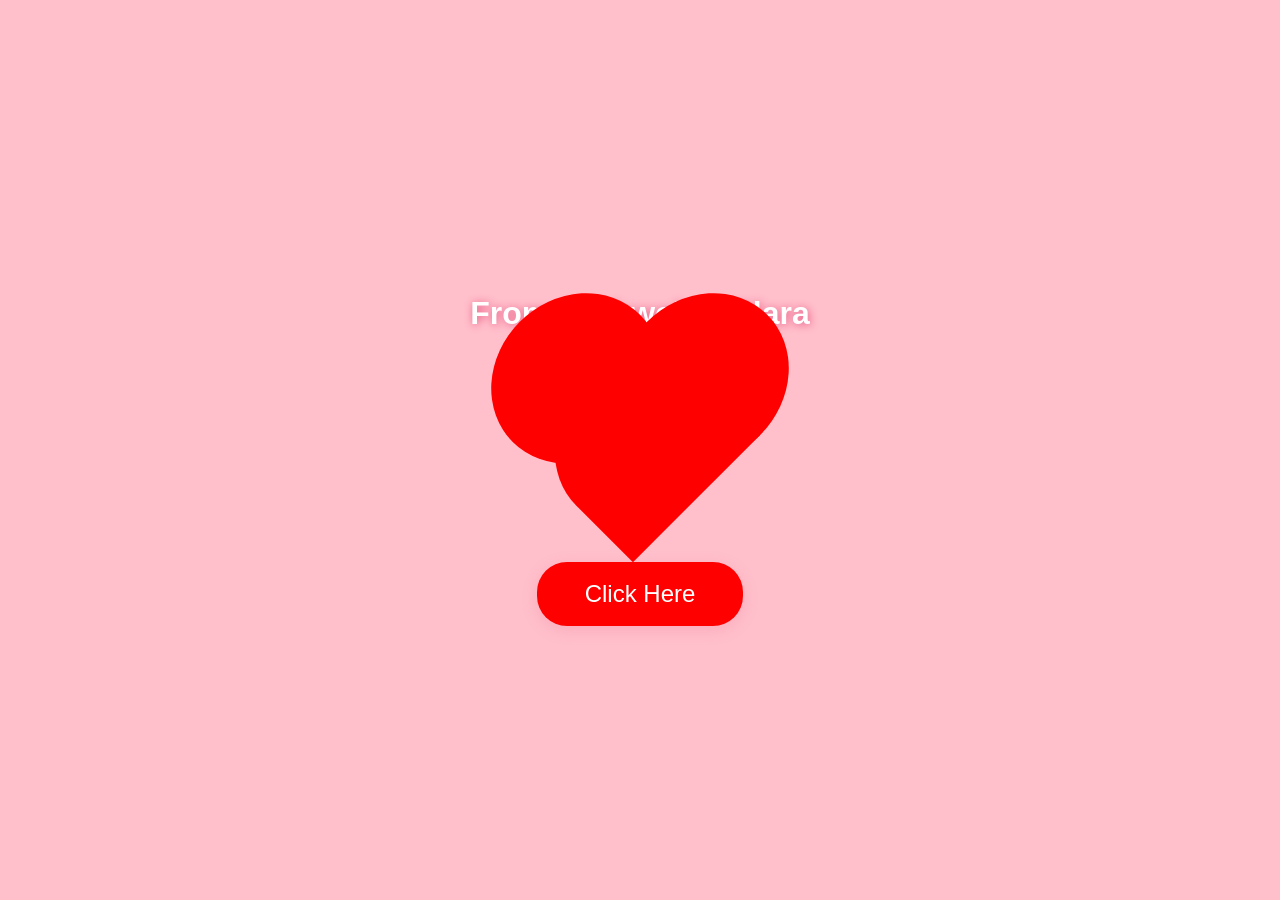
<file: public/index.html>
<!DOCTYPE html>
<html lang="en">
<head>
  <meta charset="UTF-8">
  <meta name="viewport" content="width=device-width, initial-scale=1.0">
  <title>Happy Valentine's, Clara!</title>
  <link rel="stylesheet" href="style.css">
</head>
<body>
  <div class="container">
    <h1>From Bethwel to Clara</h1>
    <div class="heart"></div>
    <button id="surpriseBtn">Click Here</button>
  </div>
  <script src="script.js"></script>
</body>
</html>
</file>
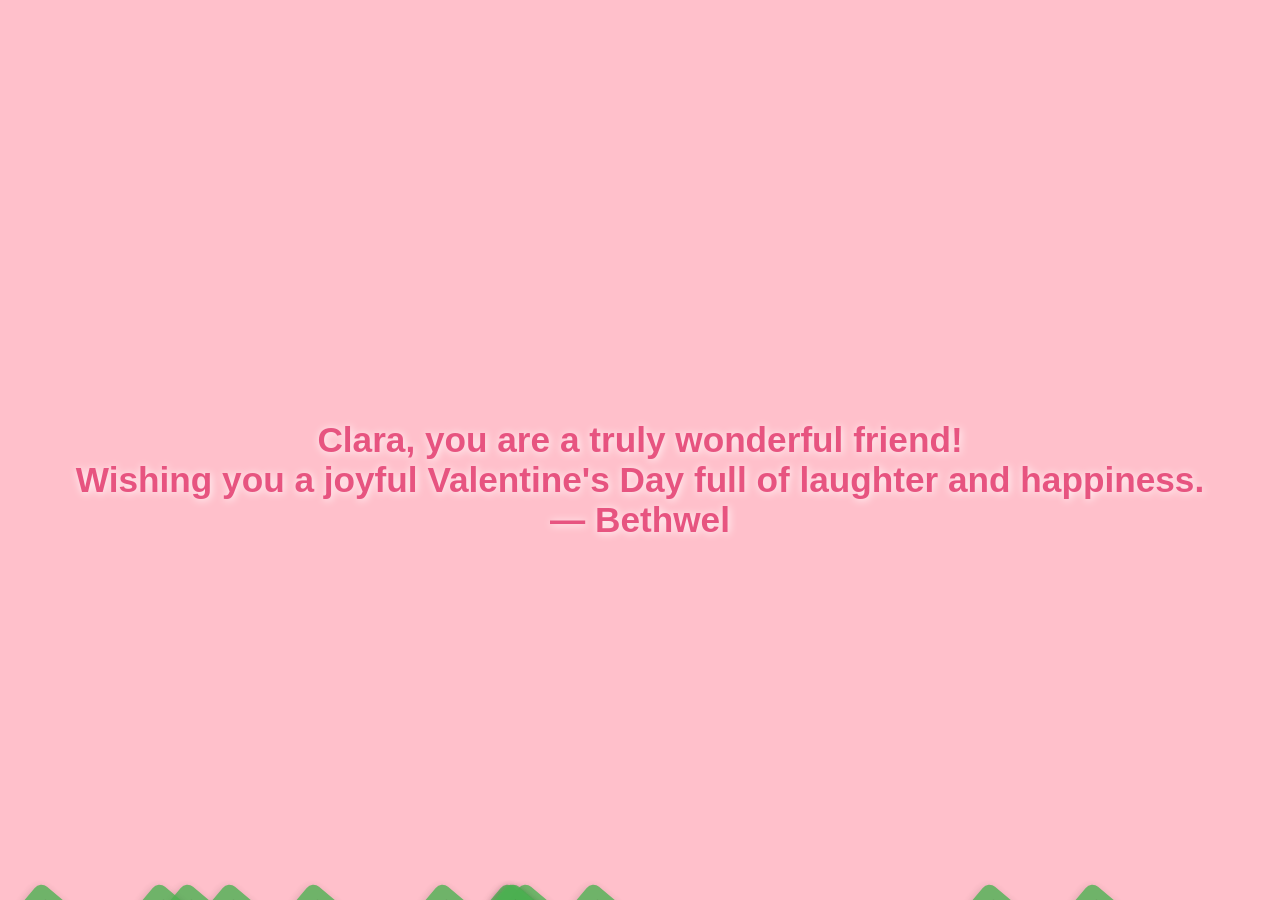
<file: public/friends.html>
<!DOCTYPE html>
<html lang="en">
<head>
  <meta charset="UTF-8">
  <meta name="viewport" content="width=device-width, initial-scale=1.0">
  <title>Wonderful Friends</title>
  <link rel="stylesheet" href="style.css">
  <style>
    .message {
      color: #e75480;
      font-size: 2.2rem;
      margin-top: 60px;
      text-align: center;
      font-weight: bold;
      text-shadow: 1px 1px 8px #fff;
    }
    .money {
      position: fixed;
      top: 0;
      left: 0;
      width: 100vw;
      height: 100vh;
      pointer-events: none;
      z-index: 100;
    }
    .bill {
      position: absolute;
      width: 60px;
      height: 30px;
      background: linear-gradient(90deg, #4caf50 60%, #fff 100%);
      border-radius: 8px;
      color: #222;
      font-size: 1.2rem;
      display: flex;
      align-items: center;
      justify-content: center;
      box-shadow: 0 2px 8px rgba(0,0,0,0.2);
      animation: fall 2.5s linear forwards;
    }
    @keyframes fall {
      0% { opacity: 0; transform: translateY(-80px) rotate(-20deg) scale(0.7); }
      10% { opacity: 1; }
      100% { opacity: 0.8; transform: translateY(100vh) rotate(40deg) scale(1.1); }
    }
  </style>
</head>
<body style="background:pink;">
  <div class="container">
    <div class="message">Clara, you are a truly wonderful friend!<br>Wishing you a joyful Valentine's Day full of laughter and happiness.<br>— Bethwel</div>
    <div class="money" id="money"></div>
  </div>
  <script>
    function createBill() {
      const bill = document.createElement('div');
      bill.className = 'bill';
      bill.style.left = Math.random() * 95 + 'vw';
      bill.style.animationDuration = (1.8 + Math.random() * 1.5) + 's';
      bill.textContent = '$💸';
      document.getElementById('money').appendChild(bill);
      setTimeout(() => bill.remove(), 2500);
    }
    setInterval(createBill, 200);
    for(let i=0;i<10;i++) setTimeout(createBill, i*150);
  </script>
</body>
</html>
</file>
<file: public/style.css>
body {
  background: pink;
  margin: 0;
  font-family: 'Segoe UI', Arial, sans-serif;
}
.container {
  display: flex;
  flex-direction: column;
  align-items: center;
  justify-content: center;
  min-height: 100vh;
}
h1 {
  color: #fff;
  margin-bottom: 30px;
  text-shadow: 1px 1px 8px #e75480;
}
.heart {
  width: 180px;
  height: 160px;
  background: red;
  position: relative;
  margin-bottom: 40px;
  animation: pulse 1s infinite;
  border-radius: 50% 50% 0 0;
  transform: rotate(-45deg);
}
.heart::before,
.heart::after {
  content: '';
  position: absolute;
  width: 180px;
  height: 160px;
  background: red;
  border-radius: 50%;
}
.heart::before {
  top: -90px;
  left: 0;
}
.heart::after {
  left: 90px;
  top: 0;
}
@keyframes pulse {
  0% { transform: scale(1) rotate(-45deg); }
  50% { transform: scale(1.15) rotate(-45deg); }
  100% { transform: scale(1) rotate(-45deg); }
}
#surpriseBtn {
  background: red;
  color: #fff;
  font-size: 1.5rem;
  padding: 18px 48px;
  border: none;
  border-radius: 30px;
  cursor: pointer;
  box-shadow: 0 4px 16px rgba(231,84,128,0.2);
  transition: background 0.2s;
}
#surpriseBtn:hover {
  background: #e75480;
}
</file>
